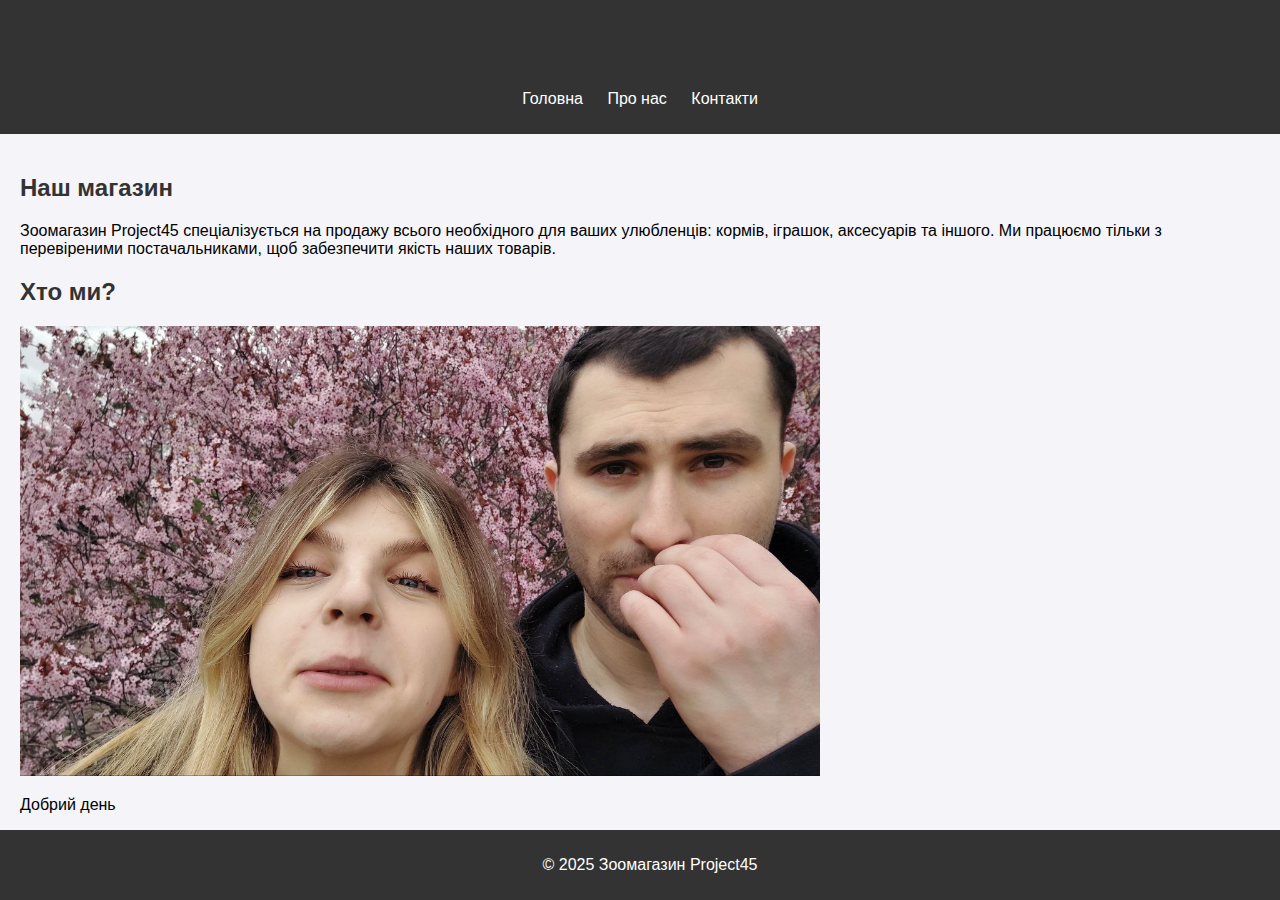
<file: about.html>
<!DOCTYPE html>
<html lang="uk">
<head>
    <meta charset="UTF-8">
    <meta name="viewport" content="width=device-width, initial-scale=1.0">
    <title>Про нас</title>
    <link rel="stylesheet" href="style.css">
</head>
<body>
    <header>
        <h1>Про нас</h1>
        <nav>
            <ul>
                <li><a href="index.html">Головна</a></li>
                <li><a href="about.html">Про нас</a></li>
                <li><a href="contact.html">Контакти</a></li>
            </ul>
        </nav>
    </header>
    <main>
        <section>
            <h2>Наш магазин</h2>
            <p>Зоомагазин Project45 спеціалізується на продажу всього необхідного для ваших улюбленців: кормів, іграшок, аксесуарів та іншого. Ми працюємо тільки з перевіреними постачальниками, щоб забезпечити якість наших товарів.</p>
        </section>
        <section>
            <h2>Хто ми?</h2>
            <div class="large-image"> 
                    <img class="large-image" src="bb967761-b54a-46b7-a4f0-aa993d43e504.jpg" alt="My local image">
                    <p>Добрий день</p>
            </div>
        </section>
    </main>
    <footer>
        <p>© 2025 Зоомагазин Project45</p>
    </footer>
</body>
</html>
</file>
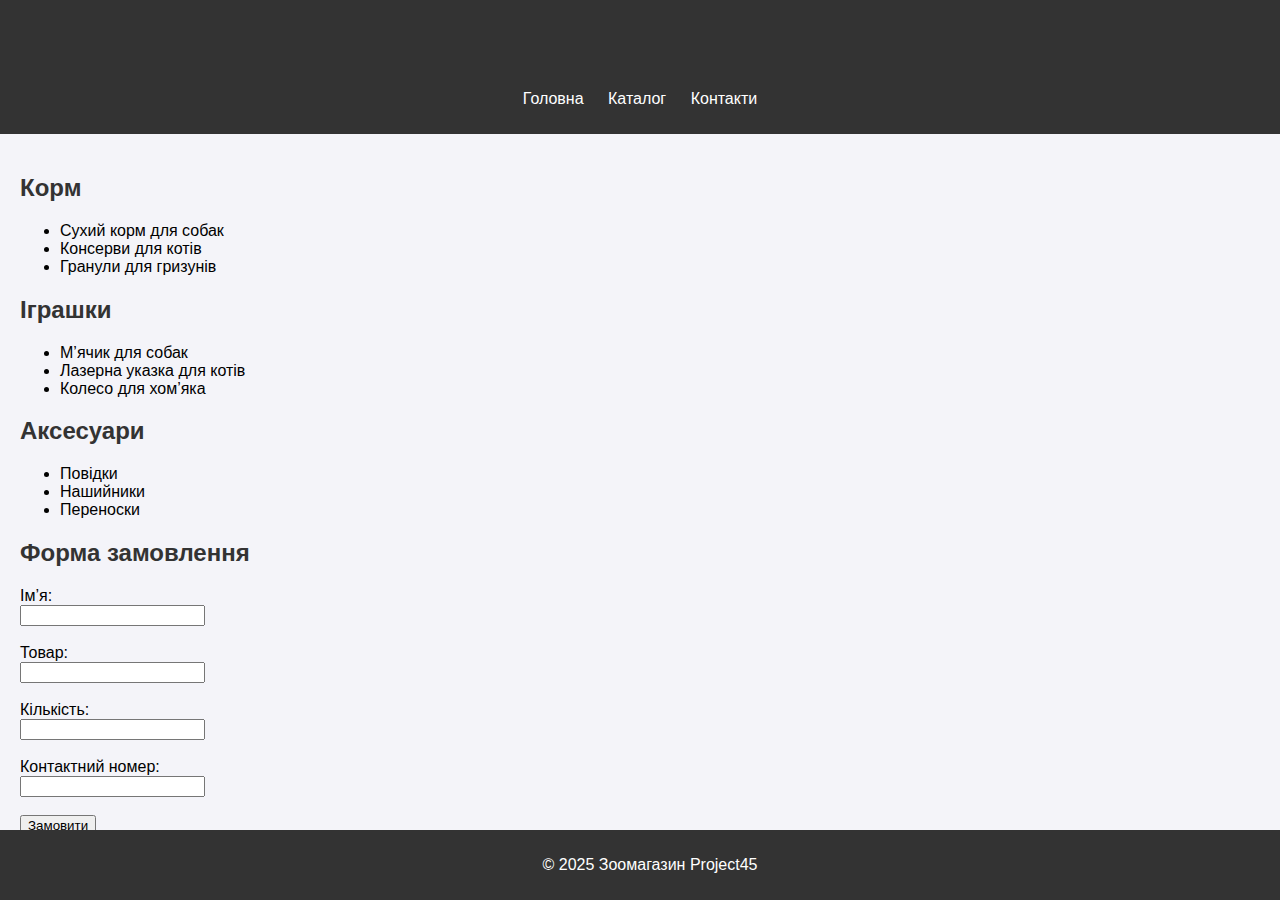
<file: catalog.html>
<!DOCTYPE html>
<html lang="uk">
<head>
    <meta charset="UTF-8">
    <meta name="viewport" content="width=device-width, initial-scale=1.0">
    <title>Каталог товарів</title>
    <link rel="stylesheet" href="style.css">
</head>
<body>
    <header>
        <h1>Каталог товарів</h1>
        <nav>
            <ul>
                <li><a href="index.html">Головна</a></li>
                <li><a href="catalog.html">Каталог</a></li>
                <li><a href="contact.html">Контакти</a></li>
            </ul>
        </nav>
    </header>

    <main>
        <section>
            <h2>Корм</h2>
            <ul>
                <li>Сухий корм для собак</li>
                <li>Консерви для котів</li>
                <li>Гранули для гризунів</li>
            </ul>
        </section>

        <section>
            <h2>Іграшки</h2>
            <ul>
                <li>М’ячик для собак</li>
                <li>Лазерна указка для котів</li>
                <li>Колесо для хом’яка</li>
            </ul>
        </section>

        <section>
            <h2>Аксесуари</h2>
            <ul>
                <li>Повідки</li>
                <li>Нашийники</li>
                <li>Переноски</li>
            </ul>
        </section>

        <section>
            <h2>Форма замовлення</h2>
            <form action="#" method="post">
                <label for="name">Ім’я:</label><br>
                <input type="text" id="name" name="name" required><br><br>

                <label for="product">Товар:</label><br>
                <input type="text" id="product" name="product" required><br><br>

                <label for="quantity">Кількість:</label><br>
                <input type="number" id="quantity" name="quantity" min="1" required><br><br>

                <label for="contact">Контактний номер:</label><br>
                <input type="tel" id="contact" name="contact" required><br><br>

                <input type="submit" value="Замовити">
            </form>
        </section>
    </main>

    <footer>
        <p>© 2025 Зоомагазин Project45</p>
    </footer>
</body>
</html>
</file>
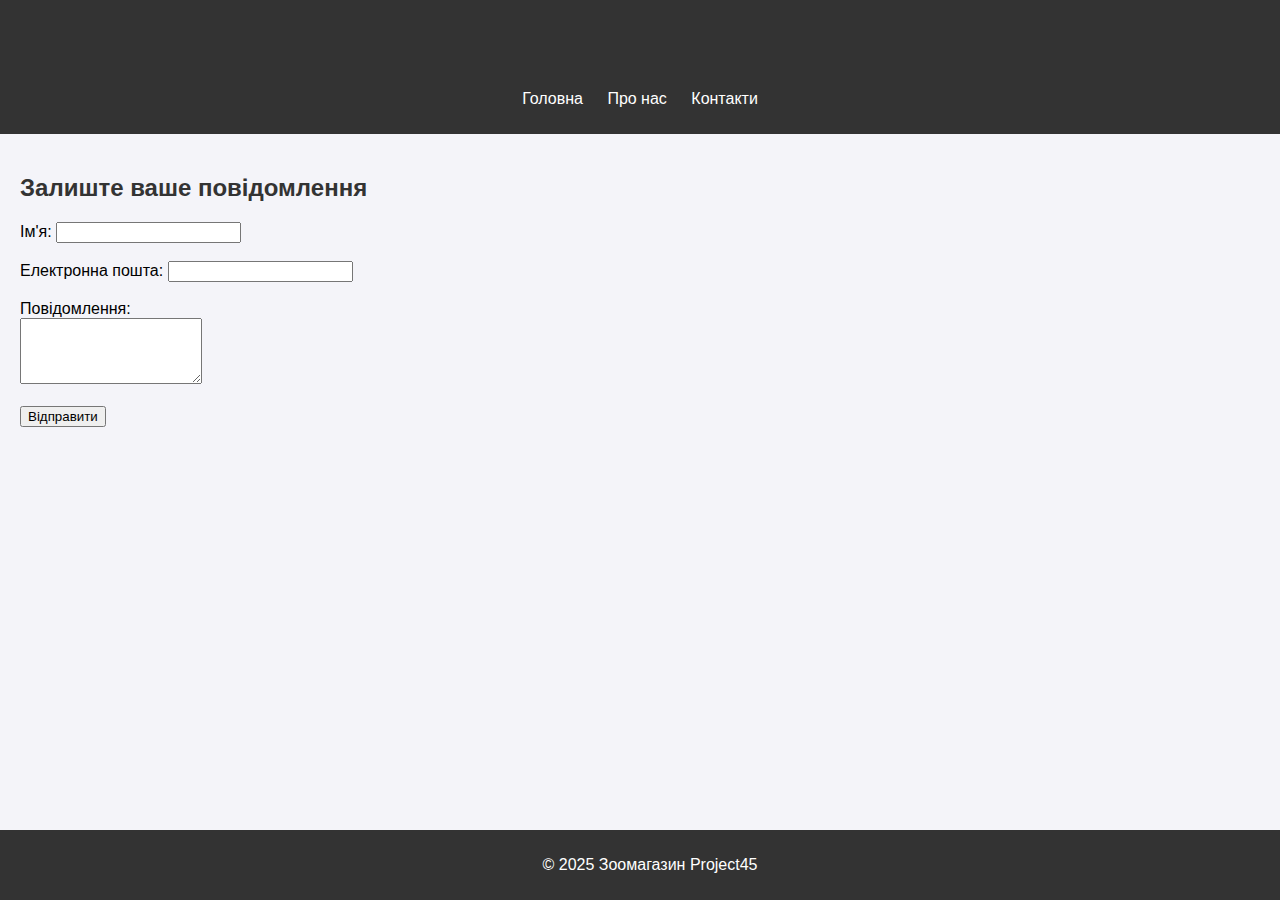
<file: contact.html>
<!DOCTYPE html>
<html lang="uk">
<head>
    <meta charset="UTF-8">
    <meta name="viewport" content="width=device-width, initial-scale=1.0">
    <title>Контакти</title>
    <link rel="stylesheet" href="style.css">
</head>
<body>
    <header>
        <h1>Контакти</h1>
        <nav>
            <ul>
                <li><a href="index.html">Головна</a></li>
                <li><a href="about.html">Про нас</a></li>
                <li><a href="contact.html">Контакти</a></li>
            </ul>
        </nav>
    </header>
    <main>
        <section>
            <h2>Залиште ваше повідомлення</h2>
            <form action="https://formspree.io/f/mwkjgpoa" method="POST">
                <label for="name">Ім'я:</label>
                <input type="text" id="name" name="name" required><br><br>

                <label for="email">Електронна пошта:</label>
                <input type="email" id="email" name="email" required><br><br>

                <label for="message">Повідомлення:</label><br>
                <textarea id="message" name="message" rows="4" required></textarea><br><br>

                <button type="submit">Відправити</button>
            </form>
        </section>
    </main>
    <footer>
        <p>© 2025 Зоомагазин Project45</p>
    </footer>
</body>
</html>
</file>
<file: style.css>
body {
    font-family: Arial, sans-serif;
    margin: 0;
    padding: 0;
    background-color: #f4f4f9;
}

header {
    background-color: #333;
    color: white;
    padding: 10px 0;
    text-align: center;
}

nav ul {
    list-style-type: none;
    padding: 0;
}

nav ul li {
    display: inline;
    margin: 0 10px;
}

nav ul li a {
    color: white;
    text-decoration: none;
}

footer {
    text-align: center;
    padding: 10px;
    background-color: #333;
    color: white;
    position: fixed;
    width: 100%;
    bottom: 0;
}

main {
    padding: 20px;
}

h1, h2 {
    color: #333;
}

.products {
    display: flex;
    justify-content: space-around;
    margin-top: 20px;
}

.product {
    text-align: center;
    border: 1px solid #ddd;
    padding: 10px;
    width: 800px;
}

.product img {
    width: 100%;
    height: auto;
}

.product p {
    margin: 5px 0;
}
.large-image {
    width: 100%; /* Встановлює ширину 100% від доступного простору в блоці */
    max-width: 800px; /* Максимальна ширина картинки — 800px */
    height: auto; /* Автоматична висота, щоб зберегти пропорції */
}
</file>
